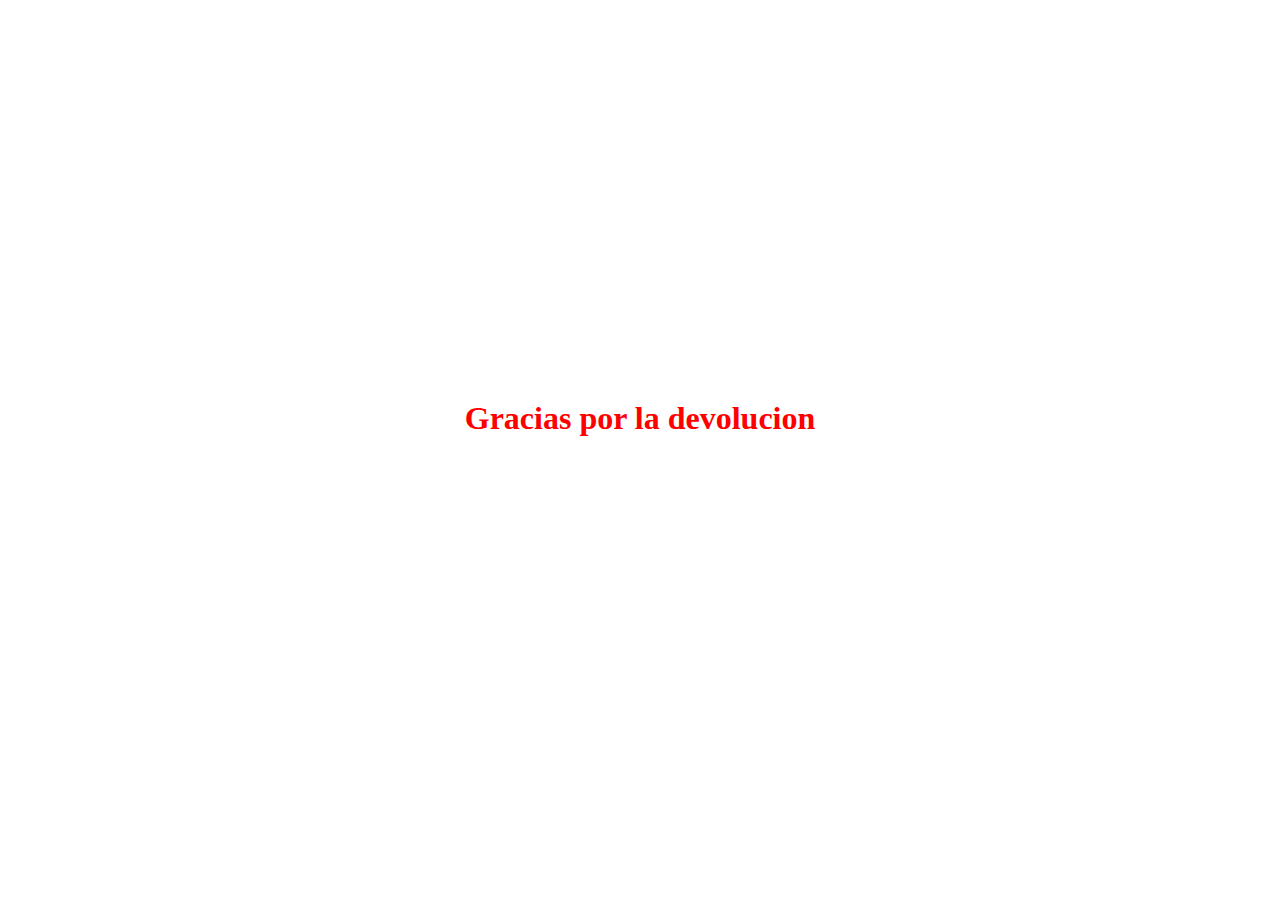
<file: Clase-2/index.html>
<!DOCTYPE html>
<html lang="en">
<head>
    <meta charset="UTF-8">
    <meta http-equiv="X-UA-Compatible" content="IE=edge">
    <meta name="viewport" content="width=device-width, initial-scale=1.0">
    <title>Desafio clase 2</title>
</head>
<body>
    <h1 style="text-align: center; color: red; margin-top:400px;">Gracias por la devolucion</h1>
    <script src="main.js"></script>
</body>
</html>
</file>
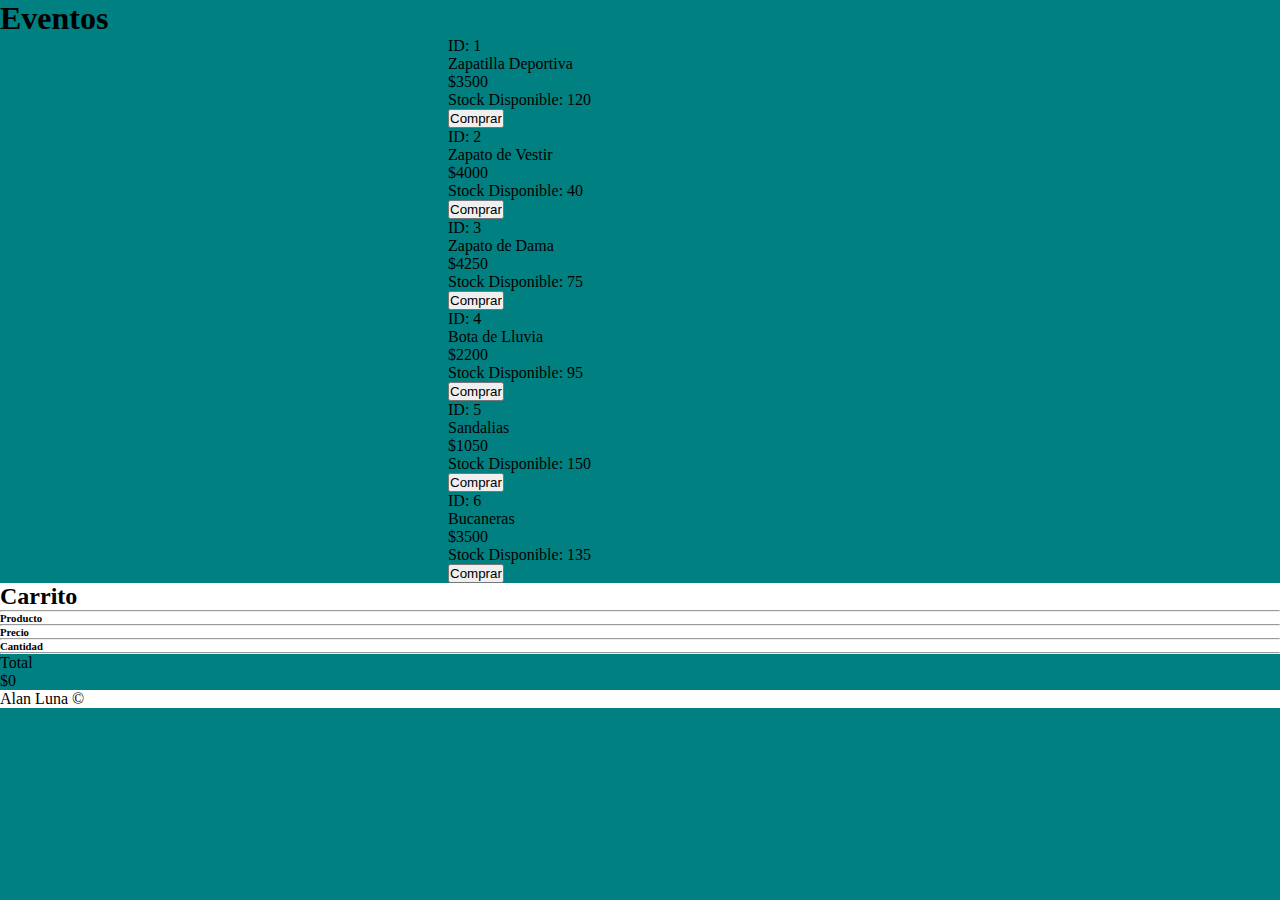
<file: Clase-9/index.html>
<!DOCTYPE html>
<html lang="en">
<head>
    <meta charset="UTF-8">
    <meta http-equiv="X-UA-Compatible" content="IE=edge">
    <meta name="viewport" content="width=device-width, initial-scale=1.0">
    <link href="https://cdn.jsdelivr.net/npm/bootstrap@5.1.1/dist/css/bootstrap.min.css" rel="stylesheet" integrity="sha384-F3w7mX95PdgyTmZZMECAngseQB83DfGTowi0iMjiWaeVhAn4FJkqJByhZMI3AhiU" crossorigin="anonymous">
    <link rel="stylesheet" href="style.css">
    <title>Event0s</title>
</head>
<body>

    <h1 class="text-center">Eventos</h1>
    <div class="container" id="container">
        <div class="productsContainer row" id="productsContainer"></div>
    </div>






    <div class="container mx-auto mt-5 cartContainer" id="cartContainer">
        <h2 class="display text-center">Carrito</h2>
        <hr>
        <div class="row">
            <div class="col-6">
                <div class="shopping-cart-header">
                    <h6>Producto</h6>
                    <hr>
                </div>
            </div>
            <div class="col-2">
                <div class="shopping-cart-header">
                    <h6 class="text-truncate">Precio</h6>
                    <hr>
                </div>
            </div>
            <div class="col-4">
                <div class="shopping-cart-header">
                    <h6>Cantidad</h6>
                    <hr>
                </div>
            </div>
        </div>
    </div>
            <div class="container cart-total d-flex align-items-center mt-2 fw-bolder">
                <p class="me-2">Total</p>
                <p class="ml-4 cartTotal" id="cartTotal">$0</p>
                <!-- <div class="toast ml-auto bg-info" role="alert" aria-live="assertive" aria-atomic="true"
                    data-delay="2000">
                    <div class="toast-header">
                        <span>✅</span>
                        <strong class="mr-auto ml-1 text-secondary">Elemento en el carrito</strong>
                        <button type="button" class="ms-2 close" data-dismiss="toast" aria-label="Close">
                            <span aria-hidden="true">&times;</span>
                        </button>
                    </div>
                    <div class="toast-body text-white">
                        Se aumentó correctamente la cantidad
                    </div>
                </div>
                <button class="btn btn-success ml-auto comprarButton" type="button" data-toggle="modal"
                    data-target="#comprarModal">Comprar</button> -->
            </div>




    <footer class="container-fluid mt-5 text-center text-black-75">
        <p>Alan Luna &copy</p>
    </footer>


    <script src="varsGen.js"></script>
    <script src="App.js"></script>
</body>
</html>
</file>
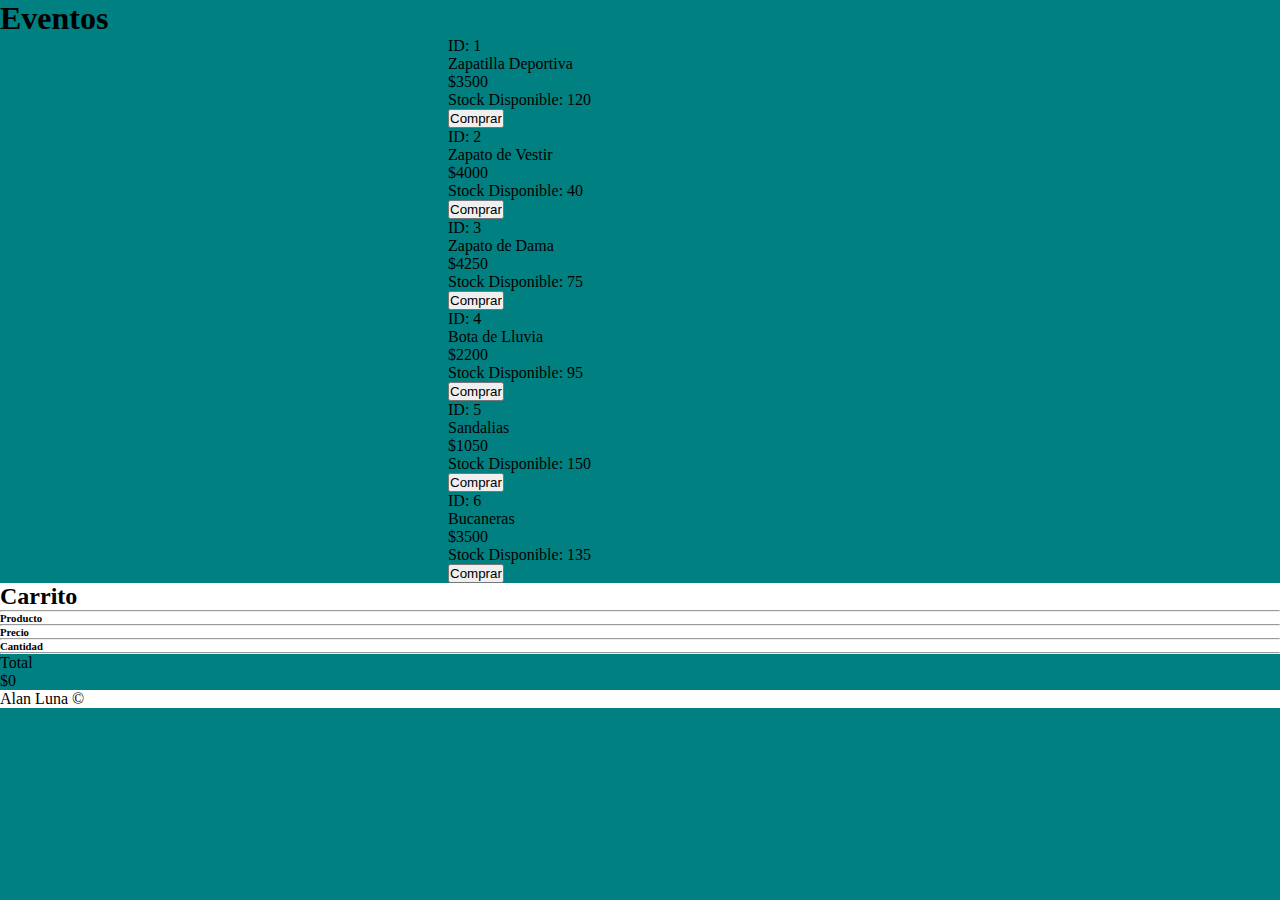
<file: Pre-Entregas/PreEntrega2/index.html>
<!DOCTYPE html>
<html lang="en">
<head>
    <meta charset="UTF-8">
    <meta http-equiv="X-UA-Compatible" content="IE=edge">
    <meta name="viewport" content="width=device-width, initial-scale=1.0">
    <link href="https://cdn.jsdelivr.net/npm/bootstrap@5.1.1/dist/css/bootstrap.min.css" rel="stylesheet" integrity="sha384-F3w7mX95PdgyTmZZMECAngseQB83DfGTowi0iMjiWaeVhAn4FJkqJByhZMI3AhiU" crossorigin="anonymous">
    <link rel="stylesheet" href="style.css">
    <title>Event0s</title>
</head>
<body>

    <h1 class="text-center">Eventos</h1>
    <div class="container" id="container">
        <div class="productsContainer row" id="productsContainer"></div>
    </div>






    <div class="container mx-auto mt-5 cartContainer" id="cartContainer">
        <h2 class="display text-center">Carrito</h2>
        <hr>
        <div class="row">
            <div class="col-6">
                <div class="shopping-cart-header">
                    <h6>Producto</h6>
                    <hr>
                </div>
            </div>
            <div class="col-2">
                <div class="shopping-cart-header">
                    <h6 class="text-truncate">Precio</h6>
                    <hr>
                </div>
            </div>
            <div class="col-4">
                <div class="shopping-cart-header">
                    <h6>Cantidad</h6>
                    <hr>
                </div>
            </div>
        </div>
    </div>
            <div class="container cart-total d-flex align-items-center mt-2 fw-bolder">
                <p class="me-2">Total</p>
                <p class="ml-4 cartTotal" id="cartTotal">$0</p>
                <!-- <div class="toast ml-auto bg-info" role="alert" aria-live="assertive" aria-atomic="true"
                    data-delay="2000">
                    <div class="toast-header">
                        <span>✅</span>
                        <strong class="mr-auto ml-1 text-secondary">Elemento en el carrito</strong>
                        <button type="button" class="ms-2 close" data-dismiss="toast" aria-label="Close">
                            <span aria-hidden="true">&times;</span>
                        </button>
                    </div>
                    <div class="toast-body text-white">
                        Se aumentó correctamente la cantidad
                    </div>
                </div>
                <button class="btn btn-success ml-auto comprarButton" type="button" data-toggle="modal"
                    data-target="#comprarModal">Comprar</button> -->
            </div>




    <footer class="container-fluid mt-5 text-center text-black-75">
        <p>Alan Luna &copy</p>
    </footer>

    <script src="https://cdnjs.cloudflare.com/ajax/libs/jquery/3.6.0/jquery.min.js" integrity="sha512-894YE6QWD5I59HgZOGReFYm4dnWc1Qt5NtvYSaNcOP+u1T9qYdvdihz0PPSiiqn/+/3e7Jo4EaG7TubfWGUrMQ==" crossorigin="anonymous" referrerpolicy="no-referrer"></script>
    <script src="varsGen.js"></script>
    <script src="localStorage.js"></script>
    <script src="App.js"></script>
</body>
</html>
</file>
<file: Clase-9/style.css>
* {
    margin: 0;
    padding: 0;
    box-sizing: border-box;
    /* overflow: hidden; */
}

body {
    background-color: teal;
    scroll:auto;
}

.card {
    margin: auto;
    width: 30%;
    display: flex;
    flex-direction: column;
}

#cartContainer {
    background-color:white;
}

footer {
    background-color:white;
}
</file>
<file: Pre-Entregas/PreEntrega2/style.css>
* {
    margin: 0;
    padding: 0;
    box-sizing: border-box;
    /* overflow: hidden; */
}

body {
    background-color: teal;
    scroll:auto;
}

.card {
    margin: auto;
    width: 30%;
    display: flex;
    flex-direction: column;
}

#cartContainer {
    background-color:white;
}

footer {
    background-color:white;
}
</file>
